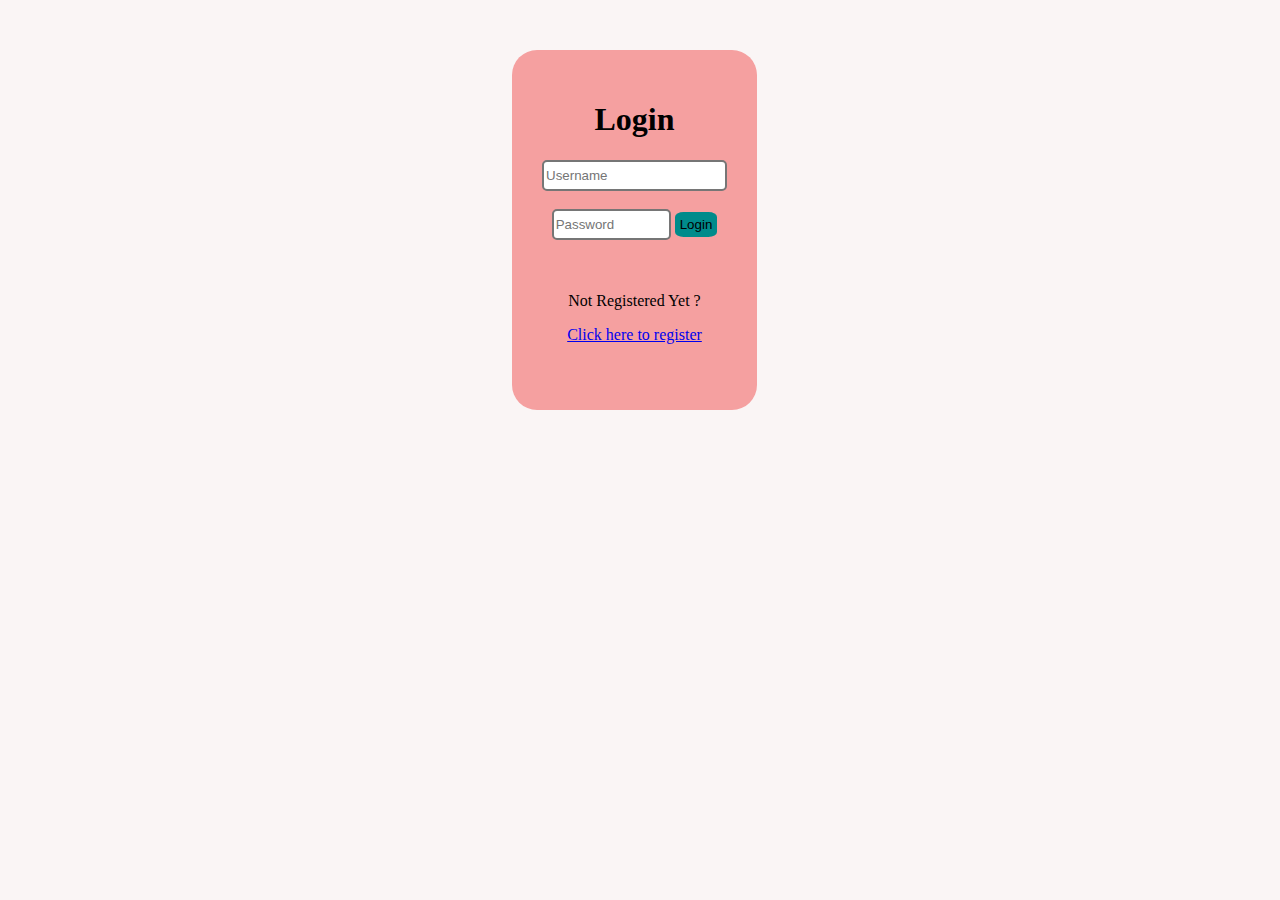
<file: index.html>
<!DOCTYPE html>
<html lang="en">
    <head>
        <meta charset="UTF-8">
        <meta http-equiv="X-UA-Compatable" content="IE=edge">
        <meta name="viewport" content="width=device-width, initial-scale=1.0">
        <title> Assignment02ppp</title>
        <link rel="stylesheet" href=".//index.css"/>
    </head>
    <body class="body">
        <form>
            <div class="pwr">
            <h1 class="login">Login</h1>
            
            <input class="inpt1" type="text" placeholder="Username"/>
            <br/>
            <br/>
            <input class="inpt2" type="password" placeholder="Password" size="8"/>
            <button class="btn" type="submit"> Login</button>
            <br/>
            <br/>
            <br/>
            <p>Not Registered Yet ?</p>
            <a href="./register.html" target="_blank"> Click here to register</a>
                <br/>
            
            <br/>
            <br/>
        </div>
        
 




        </form>


    </body>
</html>
</file>
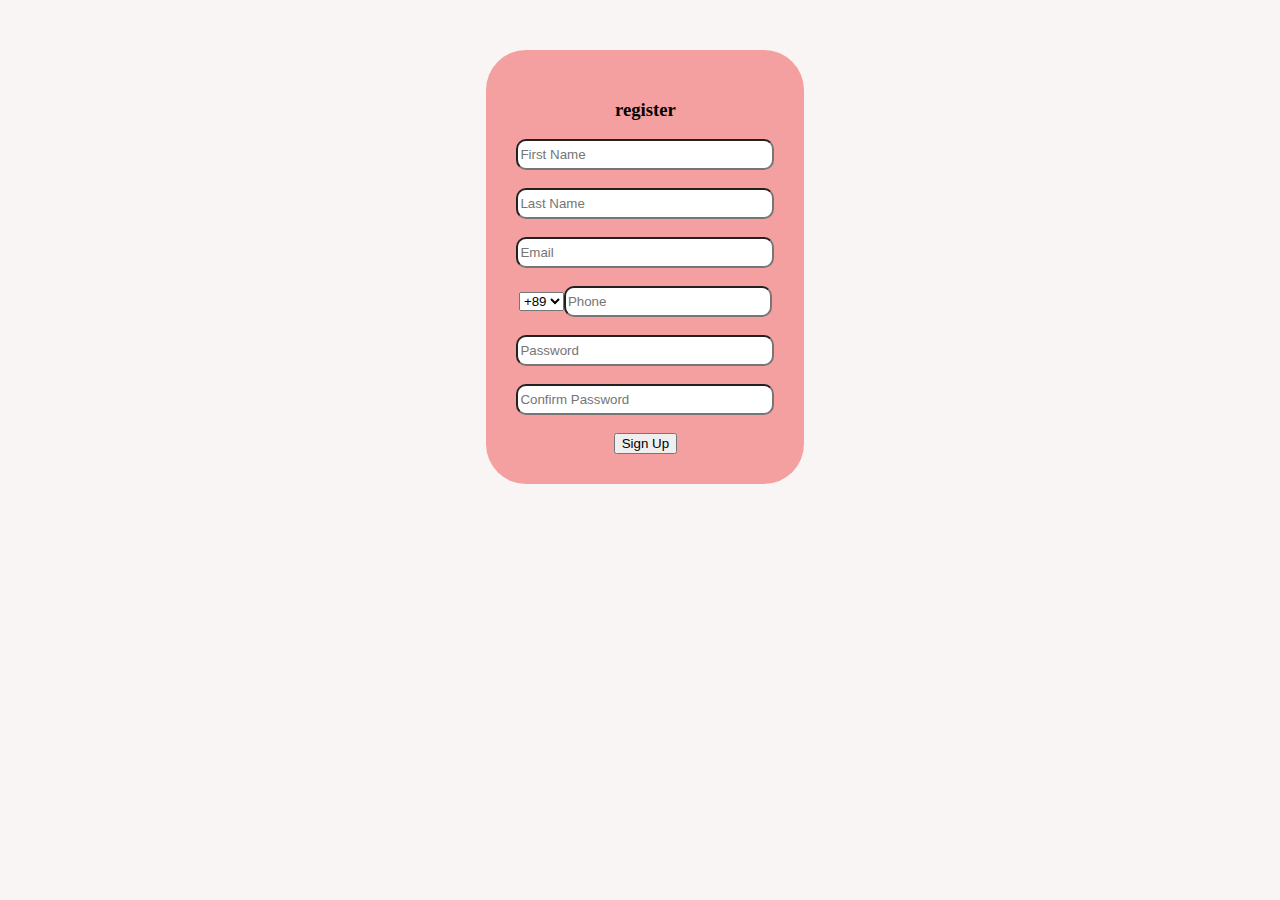
<file: register.html>
<!DOCTYPE html>
<html lang="en">
    <head>
        <meta charset="UTF-8">
        <meta http-equiv="X-UA-Compatable" content="IE=edge">
        <meta name="viewport" content="width=device-width, initial-scale=1.0">
        <link rel="stylesheet" href="./register.css">
        <title> Registration Page</title>
        
    </head>
    <body class="body">
        <div class="div">
            <h3> register </h3>
            <input class="inpt1" type="text" placeholder="First Name"/>
            <br/>
            <br/>

            <input class="inpt1" type="text" placeholder="Last Name"/>
            <br/>
            <br/>
            <input class="inpt1" type="text" placeholder="Email"/>
            <br/>
            <br/>
            <select>
                <option>+89</option>
                <option>+90</option>
                <option>+91</option>
                <option>+92</option>
                <option>+93</option>
            </select><input class="inpt2" type="text" placeholder="Phone"/>
            <br/>
            <br/>
            <input class="inpt1" type="text" placeholder="Password"/>
            <br/>
            <br/>
            <input class="inpt1" type="text" placeholder="Confirm Password"/>
            <br/>
            <br/>
            <button class="btn" type="submit">Sign Up</button>



            

        </div>

    </body>
</html>
</file>
<file: index.css>
.body{
    background-color: #faf5f5;
    margin: 0%;
    padding: 0%;
}
.pwr{
    text-align: center;
    display: inline-block;
    background-color: #f5a0a0;
    padding: 30px;
    margin-top: 50px;
    margin-left: 40%;
    margin-right: 40%;
    border-radius: 25px;

}
.inpt1{
    height: 25px;
    border-radius: 5px;
    border-style: solid;
}
.inpt2{
    height: 25px;
    border-radius: 5px;
    border-style: solid;
    width: 111px;
    
}
.btn{
    background-color:darkcyan;
    padding: 5px;
    border-radius: 20%;
    border-style: none;

}
</file>
<file: register.css>
.body{
    margin: 0%;
    padding: 0%;
    background-color:#faf5f5;;
}
.div{
    background-color:#f5a0a0; ;
    display: inline-block;
    margin-top: 50px;
    margin-left: 38%;
    margin-right: 40%;
    padding: 30px;
    text-align: center;
    border-radius: 40px;
}
.inpt1{
    width: 250px;
    height: 25px;
    border-radius: 10px;
}
.inpt2{
    width: 200px;
    height: 25px;
    border-radius: 10px;
}
</file>
